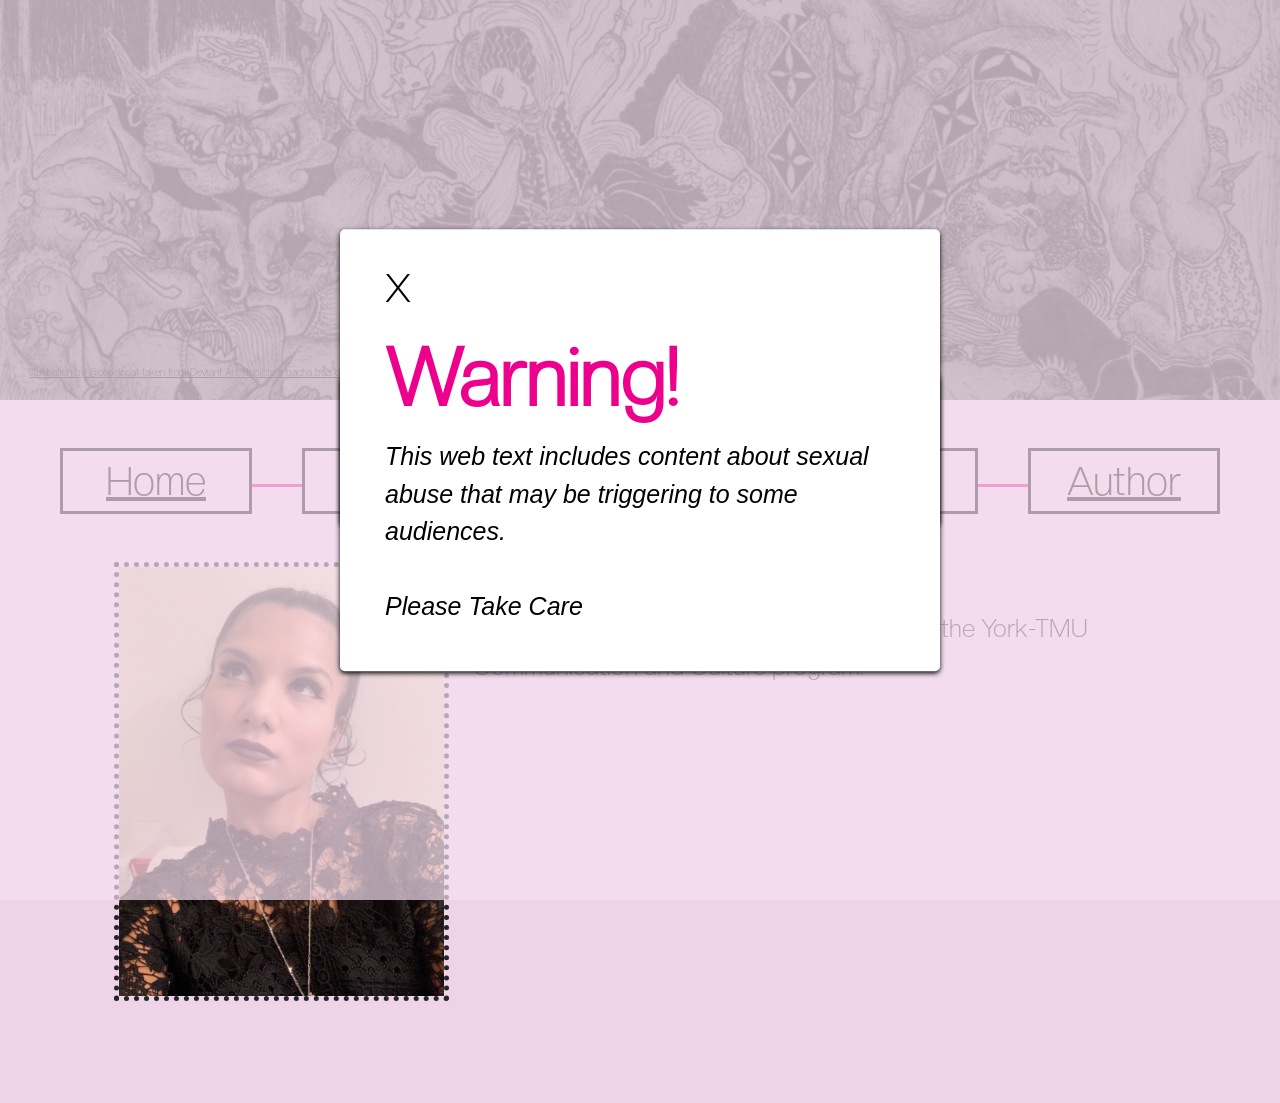
<file: author.html>
<!doctype html>
<html lang="en">
<head>
<meta charset="UTF-8">
<title>The Musical Written On Air by Alaha Husseinzadah</title>
	
	<link rel="stylesheet" href="css/app.css">
	
	<script src="https://code.jquery.com/jquery-1.8.2.js"></script>
	
	<link href="https://cdn.knightlab.com/libs/soundcite/latest/css/player.css" rel="stylesheet" type="text/css"><script type="text/javascript" src="https://cdn.knightlab.com/libs/soundcite/latest/js/soundcite.min.js"></script>
	
  <link href="https://cdn.jsdelivr.net/npm/bootstrap@5.3.2/dist/css/bootstrap.min.css" rel="stylesheet" integrity="sha384-T3c6CoIi6uLrA9TneNEoa7RxnatzjcDSCmG1MXxSR1GAsXEV/Dwwykc2MPK8M2HN" crossorigin="anonymous">
	
	
</head>


<body id="author">
	<header>
		<div id="banner">
			<div class="hero-image">
  			<div class="hero-text">
					<a href="http://bit.ly/4aDhrQp">Illustration by @codeincat taken from Deviant Art; depicts a bacha bazi dancing party in which the spectators are monsters.</a>
			</div>
			</div>
		</div>
	</header>
	
		
<br>
<br>
							
	<nav id="navsb">

			<a class="navhomesp" a href="index.html">Home</a>
				<div class="hr"></div>
		
			<a class="navessaysp" href="Essay.html">Essay</a>
				<div class="hr"></div>
		
			<a class="navcitationssp" a href="citations.html">Citations</a>
				<div class="hr"></div>

			<a class="navsmsp" a href="media1.html">Media</a>
				<div class="hr"></div>

			<a class="navauthorsp" a href="author.html">Author</a>
		</nav>
	
<br>
<br>
	
	<main>
<div class="container">
  <div class="row justify-content-start">
    	<div class="authorimage col-4">
			<img class="aboutimage" src="media/image/It's_me_Fatooo.JPG" alt="Image of Alaha Husseinzadah looking up annoyed" width="100%" height="100%">
		</div>
    
	 	 <div class="authoraffiliation col-8 mt-5">
			<p><b>Alaha Husseinzadah </b> is a Master's student in the York-TMU Communication and Culture program.</p>
		</div>
	</div>
</div>

</main>
	
	
	<div class="popup-onload">
		<div class="cnt223">
			<div class="popup-onload">
			<div class="cnt223">
			<div class="popup-content">
				<a href="author.html" class="exit">X</a>
<br>
	
					<div class="warning"><strong>Warning!</strong></div>
					<p><em>This web text includes content about sexual abuse that may be triggering to some audiences.
<br>
<br>
				Please Take Care</em></p>


			</div>
			</div>
			</div>
		</div>
	</div>
	
		<script>
			$(function(){
			var overlay = $('<div id="overlay"></div>');
			overlay.show();
			overlay.appendTo(document.body);
			$('.popup-onload').show();
			$('.exit').click(function(){
			$('.popup-onload').hide();
			overlay.appendTo(document.body).remove();
			return false;
			});

			$('.x').click(function(){
			$('.popup').hide();
			overlay.appendTo(document.body).remove();
			return false;
			});
			});
		
	</script>

	
	</body>
	</html>
</file>
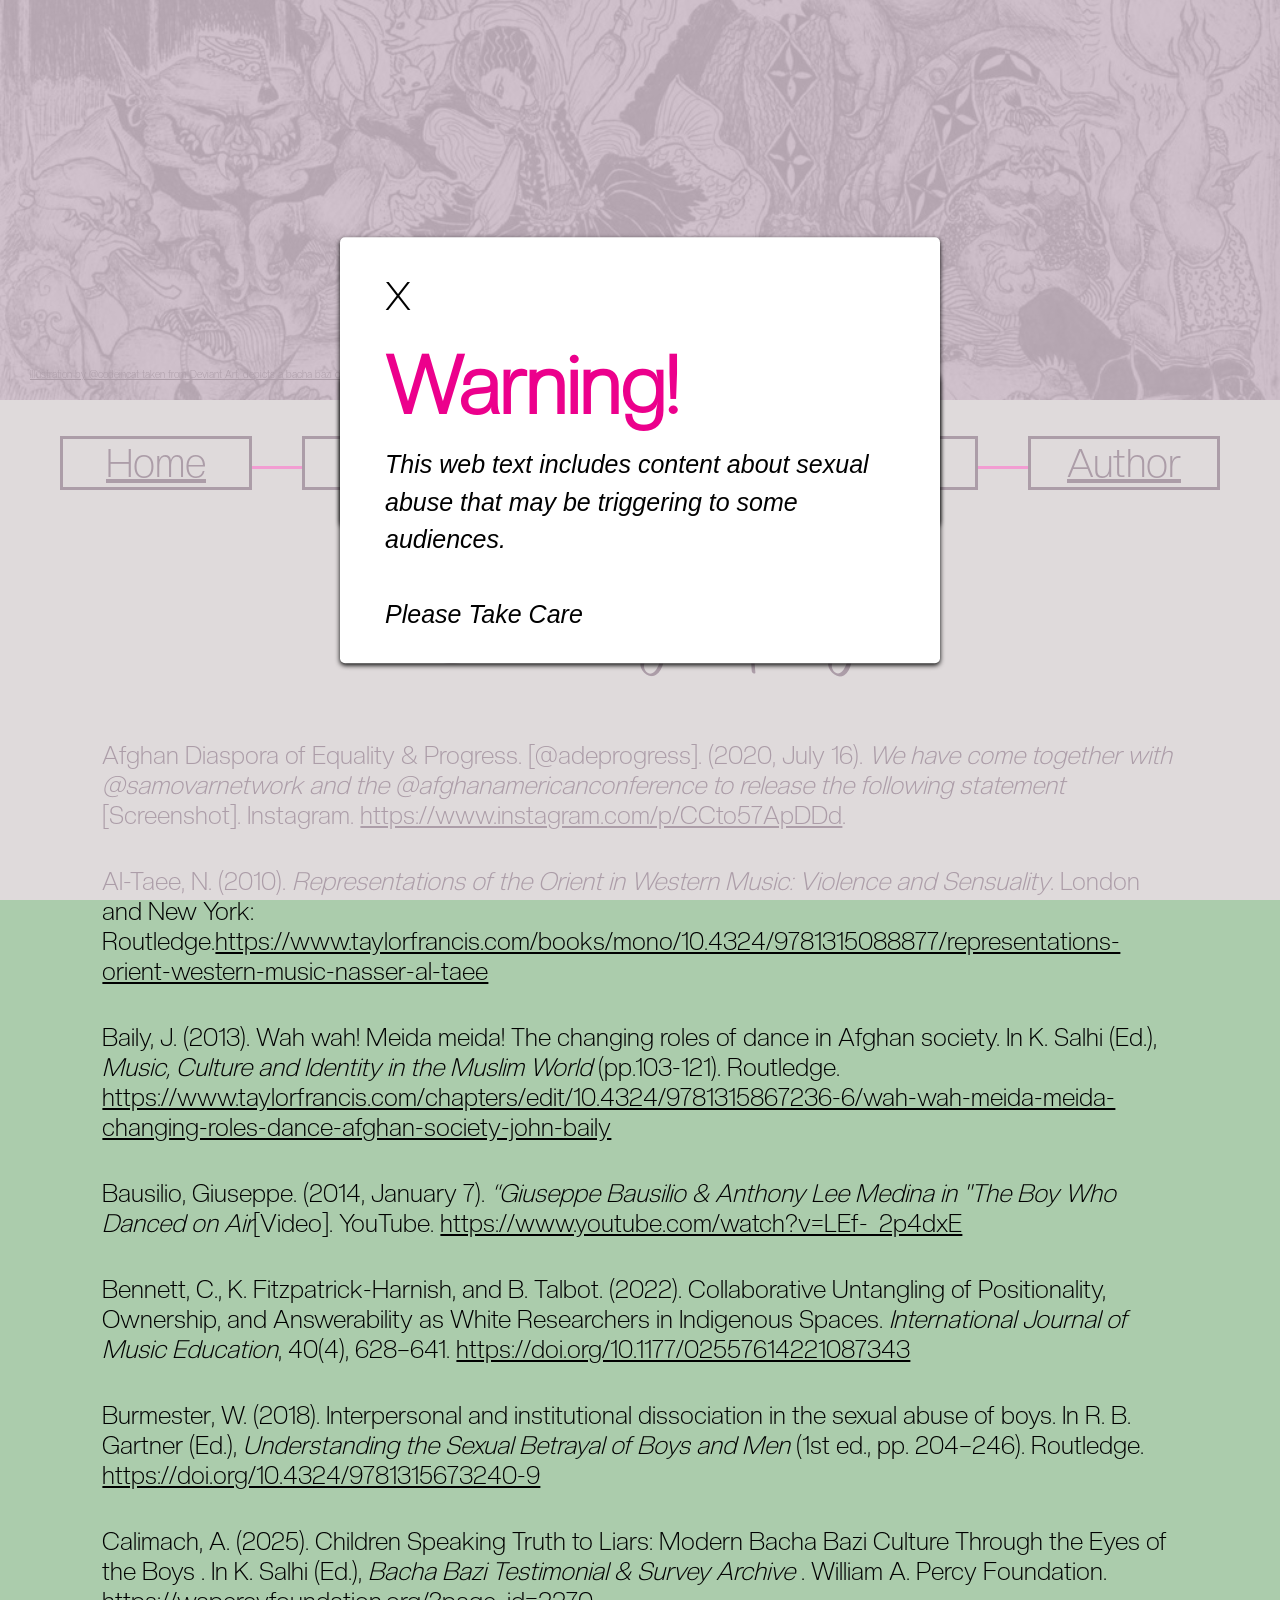
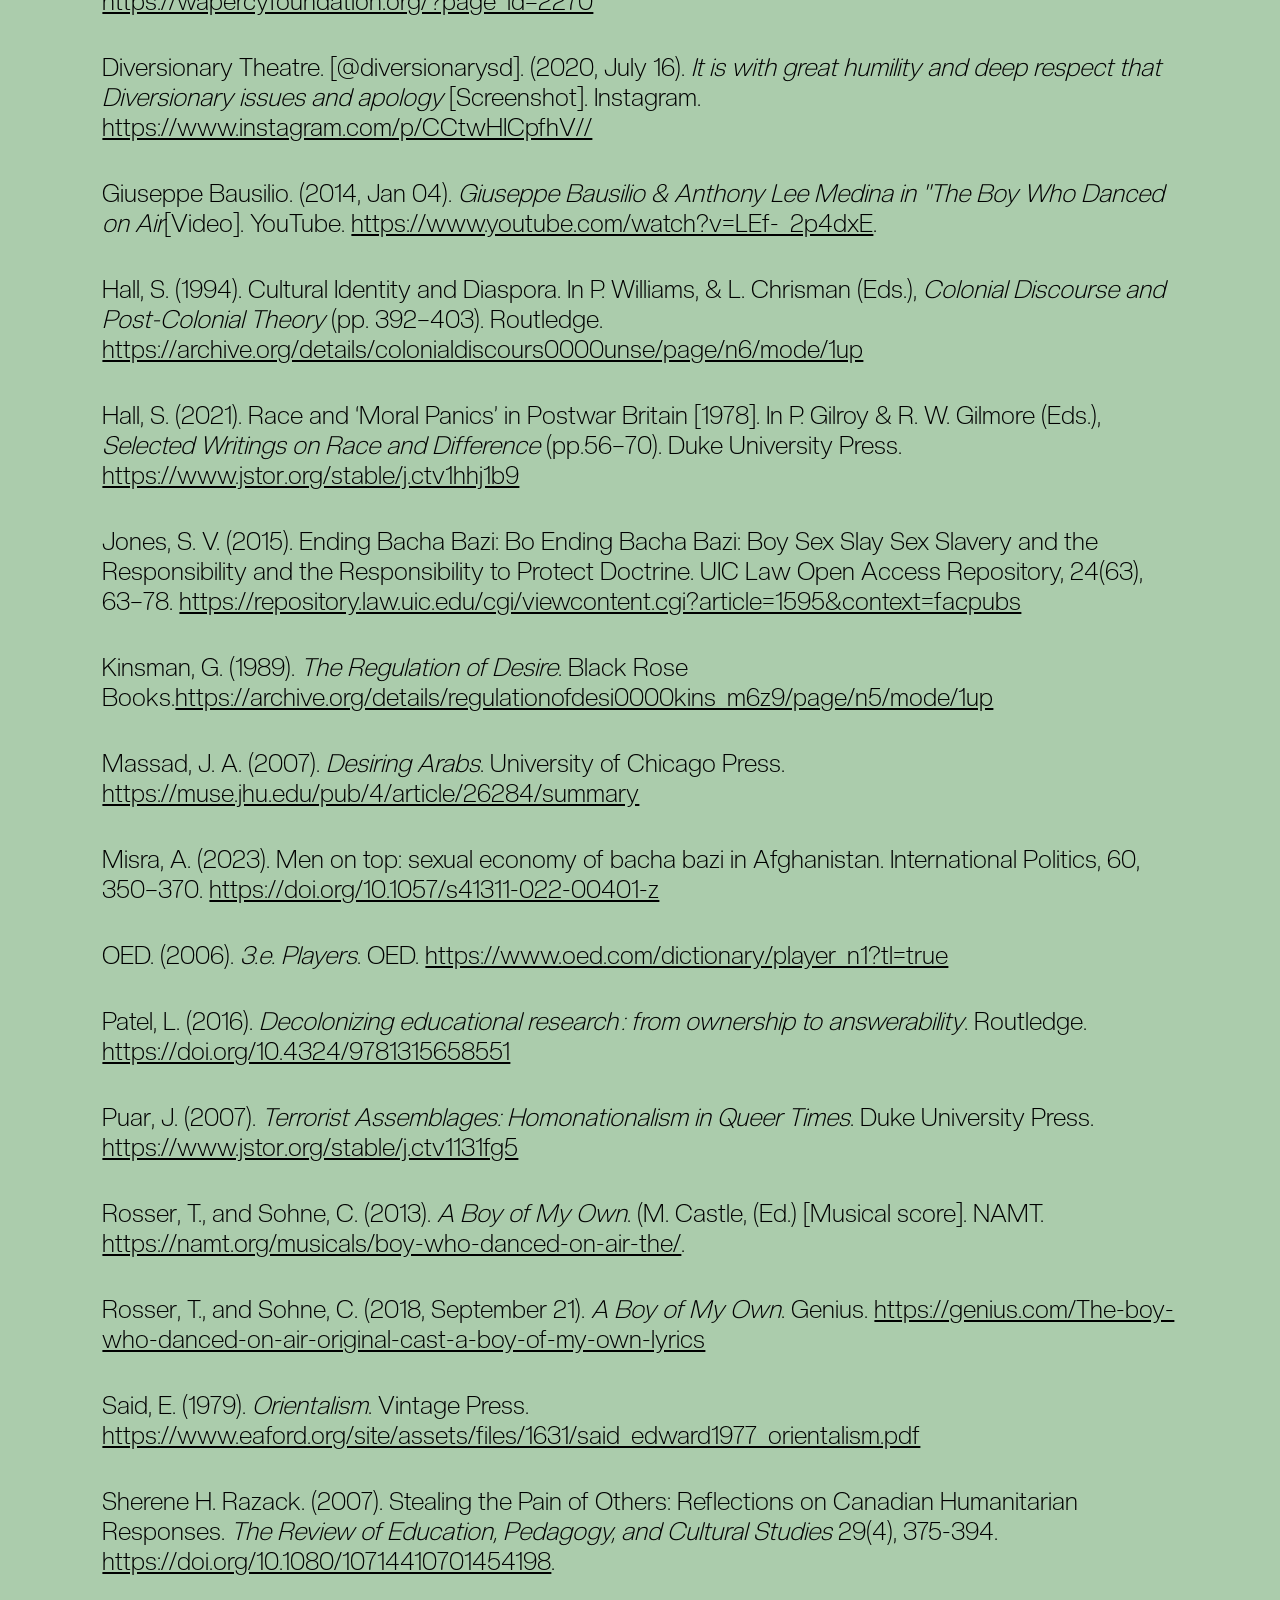
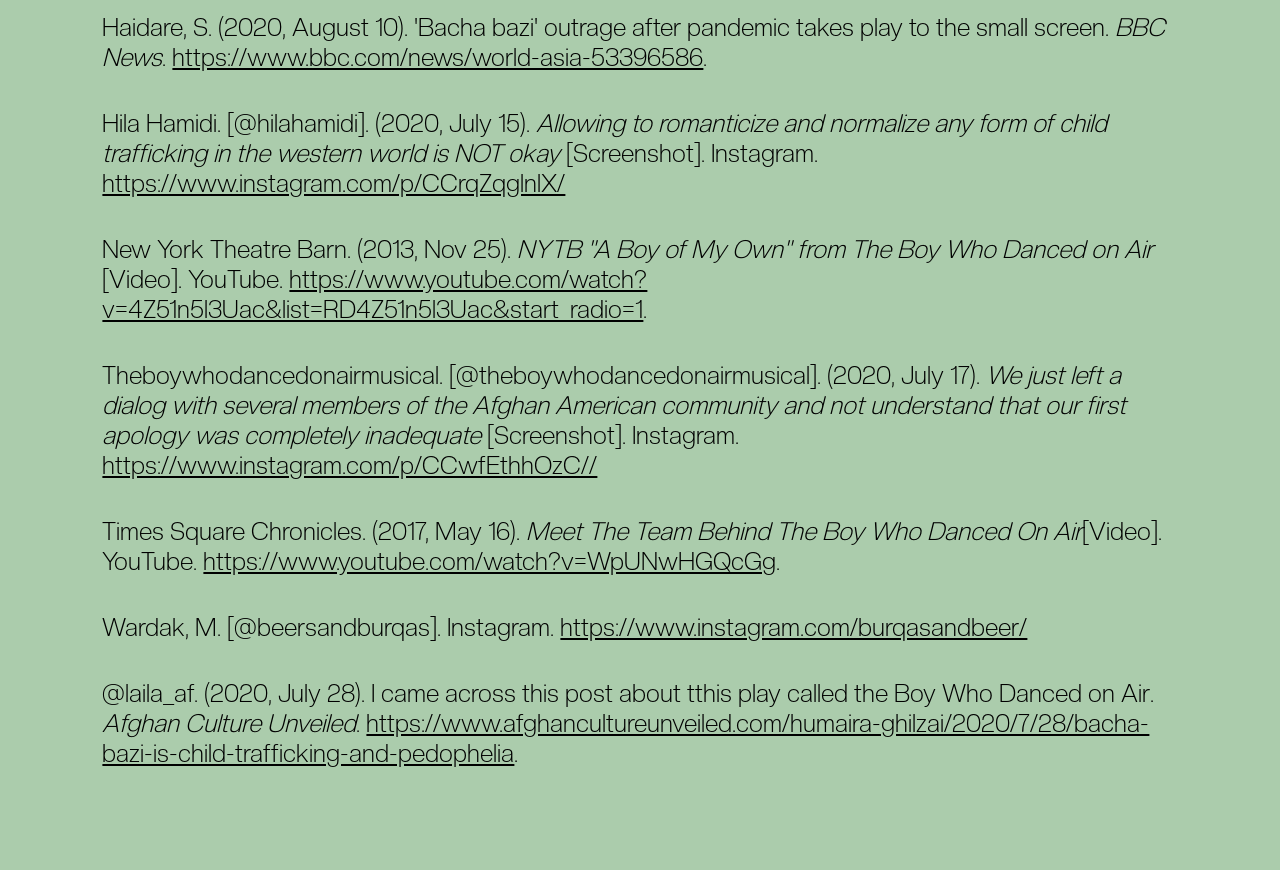
<file: citations.html>
<!doctype html>
<html lang="en">
<head>
<meta charset="UTF-8">
<title>The Musical Written On Air by Alaha Husseinzadah</title>
	
	<link rel="stylesheet" href="css/app.css">
	
	<script src="https://code.jquery.com/jquery-1.8.2.js"></script>
	
	<link href="https://cdn.knightlab.com/libs/soundcite/latest/css/player.css" rel="stylesheet" type="text/css"><script type="text/javascript" src="https://cdn.knightlab.com/libs/soundcite/latest/js/soundcite.min.js"></script>
</head>
	
	
<body id="citations">
	<header>
		<div id="banner">
				<div class="hero-image">
				<div class="hero-text">
					<a href="http://bit.ly/4aDhrQp">Illustration by @codeincat taken from Deviant Art; depicts a bacha bazi dancing party in which the spectators are monsters.</a>
				</div>
				</div>
		</div>
	</header>
<br>
<br>
					
	<nav id="navsb">

			<a class="navhomesp" a href="index.html">Home</a>
				<div class="hr"></div>
		
			<a class="navessaysp" href="Essay.html">Essay</a>
				<div class="hr"></div>
		
			<a class="navcitationssp" a href="citations.html">Citations</a>
				<div class="hr"></div>

			<a class="navsmsp" a href="media1.html">Media</a>
				<div class="hr"></div>

			<a class="navauthorsp" a href="author.html">Author</a>
		</nav>
	
<br>


<main>
	<div class="citationstitle">Bibliography</div>
	
		<div class="essaybody">
<br>
			<p>Afghan Diaspora of Equality &#38 Progress. [@adeprogress]. (2020, July 16). <i>We have come together with @samovarnetwork and the @afghanamericanconference to release the following statement</i> [Screenshot]. Instagram. <a href="https://www.instagram.com/p/CCto57ApDDd">https://www.instagram.com/p/CCto57ApDDd</a>.</p>

<br>
<br>
		
			<p>Al-Taee, N. (2010). <i>Representations of the Orient in Western Music: Violence and Sensuality</i>. London and New York: Routledge.<a href="https://www.taylorfrancis.com/books/mono/10.4324/9781315088877/representations-orient-western-music-nasser-al-taee">https://www.taylorfrancis.com/books/mono/10.4324/9781315088877/representations-orient-western-music-nasser-al-taee</a></p>

<br>
<br>
			<p>Baily, J. (2013). Wah wah! Meida meida! The changing roles of dance in Afghan society. In K. Salhi (Ed.), <i>Music, Culture and Identity in the Muslim World</i> (pp.103-121). Routledge. <a href="https://www.taylorfrancis.com/chapters/edit/10.4324/9781315867236-6/wah-wah-meida-meida-changing-roles-dance-afghan-society-john-baily">https://www.taylorfrancis.com/chapters/edit/10.4324/9781315867236-6/wah-wah-meida-meida-changing-roles-dance-afghan-society-john-baily</a></p>

<br>
<br>
			<p>Bausilio, Giuseppe. (2014, January 7). <i>“Giuseppe Bausilio &amp; Anthony Lee Medina in "The Boy Who Danced on Air</i>[Video]. YouTube. <a href="https://www.youtube.com/watch?v=LEf-_2p4dxE">https://www.youtube.com/watch?v=LEf-_2p4dxE</a></p>

<br>
<br>
			<p>Bennett, C., K. Fitzpatrick-Harnish, and B. Talbot. (2022). Collaborative Untangling of Positionality, Ownership, and Answerability as White Researchers in Indigenous Spaces. <i>International Journal of Music Education</i>, 40(4), 628–641. <a href="https://doi.org/10.1177/02557614221087343">https://doi.org/10.1177/02557614221087343</a></p>

<br>
<br>
			<p>Burmester, W. (2018). Interpersonal and institutional dissociation in the sexual abuse of boys. In R. B. Gartner (Ed.), <i>Understanding the Sexual Betrayal of Boys and Men</i> (1st ed., pp. 204–246). Routledge. <a href="https://doi.org/10.4324/9781315673240-9">https://doi.org/10.4324/9781315673240-9</a></p>
		
<br>
<br>
			<p>Calimach, A. (2025). Children Speaking Truth to Liars: Modern Bacha Bazi Culture Through the Eyes of the Boys . In K. Salhi (Ed.), <i>Bacha Bazi Testimonial &#38 Survey Archive </i>. William A. Percy Foundation. <a href="https://wapercyfoundation.org/?page_id=2270">https://wapercyfoundation.org/?page_id=2270</a></p>
		
<br>
<br>
			<p>Diversionary Theatre. [@diversionarysd]. (2020, July 16). <i>It is with great humility and deep respect that Diversionary issues and apology</i> [Screenshot]. Instagram. <a href="https://www.instagram.com/p/CCtwHICpfhV/">https://www.instagram.com/p/CCtwHICpfhV//</a></p>
		
<br>
<br>
			<p>Giuseppe Bausilio. (2014, Jan 04). <i>Giuseppe Bausilio &#38 Anthony Lee Medina in "The Boy Who Danced on Air</i>[Video]. YouTube. <a href="https://www.youtube.com/watch?v=LEf-_2p4dxE">https://www.youtube.com/watch?v=LEf-_2p4dxE</a>.</p>
<br>
<br>
			<p>Hall, S. (1994). Cultural Identity and Diaspora. In P. Williams, &#38; L. Chrisman (Eds.), <i>Colonial Discourse and Post-Colonial Theory</i> (pp. 392–403). Routledge. <a href="https://archive.org/details/colonialdiscours0000unse/page/n6/mode/1up">https://archive.org/details/colonialdiscours0000unse/page/n6/mode/1up</a></p>

<br>
<br>
			<p>Hall, S. (2021). Race and ‘Moral Panics’ in Postwar Britain [1978]. In P. Gilroy &#38; R. W. Gilmore (Eds.), <i>Selected Writings on Race and Difference</i> (pp.56–70). Duke University Press. <a href="https://www.jstor.org/stable/j.ctv1hhj1b9">https://www.jstor.org/stable/j.ctv1hhj1b9</a></p>
		
<br>
<br>
			<p>Jones, S. V. (2015). Ending Bacha Bazi: Bo Ending Bacha Bazi: Boy Sex Slay Sex Slavery and the Responsibility and the Responsibility to Protect Doctrine. UIC Law Open Access Repository, 24(63), 63–78. <a href="https://repository.law.uic.edu/cgi/viewcontent.cgi?article=1595&context=facpubs">https://repository.law.uic.edu/cgi/viewcontent.cgi?article=1595&context=facpubs</a></p>
		
<br>
<br>
			<p>Kinsman, G. (1989). <i>The Regulation of Desire</i>. Black Rose Books.<a href="https://archive.org/details/regulationofdesi0000kins_m6z9/page/n5/mode/1up">https://archive.org/details/regulationofdesi0000kins_m6z9/page/n5/mode/1up</a></p>

<br>
<br>
			<p>Massad, J. A. (2007). <i>Desiring Arabs</i>. University of Chicago Press. <a href="https://muse.jhu.edu/pub/4/article/26284/summary">https://muse.jhu.edu/pub/4/article/26284/summary</a></p>

<br>
<br>
			<p>Misra, A. (2023). Men on top: sexual economy of bacha bazi in Afghanistan. International Politics, 60, 350–370.  <a href="https://doi.org/10.1057/s41311-022-00401-z">https://doi.org/10.1057/s41311-022-00401-z</a></p>
		
<br>
<br>	
			<p>OED. (2006). <i>3.e. Players</i>. OED. <a href="https://www.oed.com/dictionary/player_n1?tl=true">https://www.oed.com/dictionary/player_n1?tl=true</a></p>

<br>
<br>	
		
 		 	<p>Patel, L. (2016). <i>Decolonizing educational research : from ownership to answerability</i>. Routledge.  <a href="https://doi.org/10.4324/9781315658551">https://doi.org/10.4324/9781315658551</a></p>

<br>
<br>
			<p>Puar, J. (2007).	<i>Terrorist Assemblages: Homonationalism in Queer Times</i>. Duke University Press. <a href="https://www.jstor.org/stable/j.ctv1131fg5">https://www.jstor.org/stable/j.ctv1131fg5</a></p>

<br>
<br>	
			<p>Rosser, T., and Sohne, C. (2013). <i>A Boy of My Own</i>. (M. Castle, (Ed.) [Musical score]. NAMT. <a href="https://namt.org/musicals/boy-who-danced-on-air-the/">https://namt.org/musicals/boy-who-danced-on-air-the/</a>.</p>

<br>
<br>
			<p>Rosser, T., and Sohne, C. (2018, September 21). <i>A Boy of My Own</i>. Genius. <a href="https://genius.com/The-boy-who-danced-on-air-original-cast-a-boy-of-my-own-lyrics">https://genius.com/The-boy-who-danced-on-air-original-cast-a-boy-of-my-own-lyrics</a></p>

<br>
<br>
			<p>Said, E. (1979). <i>Orientalism</i>. Vintage Press. <a href="https://www.eaford.org/site/assets/files/1631/said_edward1977_orientalism.pdf">https://www.eaford.org/site/assets/files/1631/said_edward1977_orientalism.pdf</a></p>

<br>
<br>	
			<p>Sherene H. Razack. (2007). Stealing the Pain of Others: Reflections on Canadian Humanitarian Responses. <i>The Review of Education, Pedagogy, and Cultural Studies</i> 29(4), 375-394. <a href="https://doi.org/10.1080/10714410701454198">https://doi.org/10.1080/10714410701454198</a>.</p>

<br>
<br>	
			<p>Haidare, S. (2020, August 10). 'Bacha bazi' outrage after pandemic takes play to the small screen. <i>BBC News</i>. <a href="https://www.bbc.com/news/world-asia-53396586">https://www.bbc.com/news/world-asia-53396586</a>.</p>
		
<br>
<br>
			<p>Hila Hamidi. [@hilahamidi]. (2020, July 15). <i>Allowing to romanticize and normalize any form of child trafficking in the western world is NOT okay</i> [Screenshot]. Instagram. <a href="https://www.instagram.com/p/CCrqZqglnlX">https://www.instagram.com/p/CCrqZqglnlX/</a></p>

<br>
<br>	
			<p>New York Theatre Barn. (2013, Nov 25). <i>NYTB "A Boy of My Own" from The Boy Who Danced on Air</i> [Video]. YouTube. <a href="https://www.youtube.com/watch?v=4Z51n5l3Uac&list=RD4Z51n5l3Uac&start_radio=1">https://www.youtube.com/watch?v=4Z51n5l3Uac&list=RD4Z51n5l3Uac&start_radio=1</a>.</p>
		
<br>
<br>	
			<p>Theboywhodancedonairmusical. [@theboywhodancedonairmusical]. (2020, July 17). <i>We just left a dialog with several members of the Afghan American community and not understand that our first apology was completely inadequate</i> [Screenshot]. Instagram. <a href="https://www.instagram.com/p/CCwfEthhOzC/">https://www.instagram.com/p/CCwfEthhOzC//</a></p>

<br>
<br>
			<p>Times Square Chronicles. (2017, May 16). <i>Meet The Team Behind The Boy Who Danced On Air</i>[Video]. YouTube. <a href="https://www.youtube.com/watch?v=WpUNwHGQcGg">https://www.youtube.com/watch?v=WpUNwHGQcGg</a>.</p>
<br>
<br>
			<p>Wardak, M. [@beersandburqas]. Instagram. <a href="https://www.instagram.com/burqasandbeer/">https://www.instagram.com/burqasandbeer/</a></p>

<br>	
<br>
			<p>@laila_af. (2020, July 28). I came across this post about tthis play called the Boy Who Danced on Air. <i>Afghan Culture Unveiled</i>. <a href="https://www.afghancultureunveiled.com/humaira-ghilzai/2020/7/28/bacha-bazi-is-child-trafficking-and-pedophelia">https://www.afghancultureunveiled.com/humaira-ghilzai/2020/7/28/bacha-bazi-is-child-trafficking-and-pedophelia</a>.</p>
		
	</div>
</main>
	
	
	<div class="popup-onload">
		<div class="cnt223">
			<div class="popup-onload">
			<div class="cnt223">
			<div class="popup-content">
				<a href="citations.html" class="exit">X</a>
<br>
	
					<div class="warning"><strong>Warning!</strong></div>
					<p><em>This web text includes content about sexual abuse that may be triggering to some audiences.
<br>
<br>
				Please Take Care</em></p>


			</div>
			</div>
			</div>
		</div>
	</div>
	
	<script>
			$(function(){
			var overlay = $('<div id="overlay"></div>');
			overlay.show();
			overlay.appendTo(document.body);
			$('.popup-onload').show();
			$('.exit').click(function(){
			$('.popup-onload').hide();
			overlay.appendTo(document.body).remove();
			return false;
			});

			$('.x').click(function(){
			$('.popup').hide();
			overlay.appendTo(document.body).remove();
			return false;
			});
			});
		
	</script>

</body>
</html>
</file>
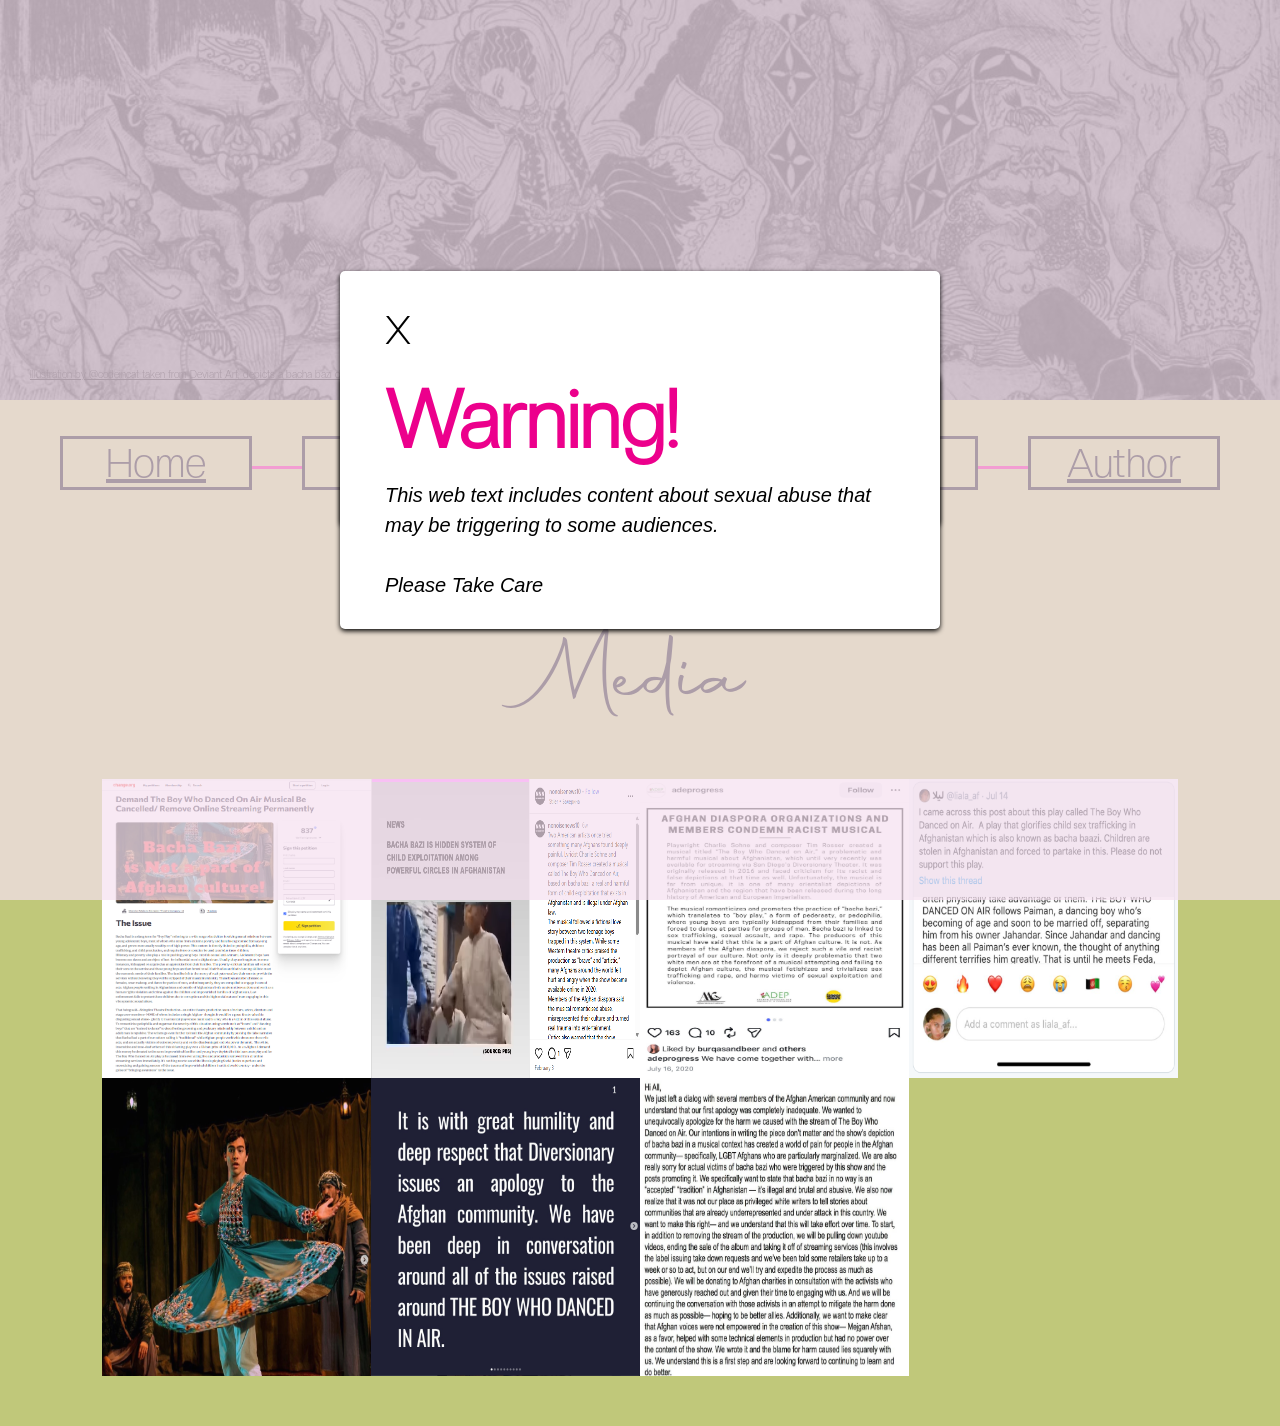
<file: media1.html>
<!doctype html>
<html lang="en">
<head>
<meta charset="UTF-8">
<title>The Musical Written On Air by Alaha Husseinzadah</title>
	
	<link rel="stylesheet" href="css/app.css">
	
	<script src="https://code.jquery.com/jquery-1.8.2.js"></script>
	
	<link href="https://cdn.knightlab.com/libs/soundcite/latest/css/player.css" rel="stylesheet" type="text/css"><script type="text/javascript" src="https://cdn.knightlab.com/libs/soundcite/latest/js/soundcite.min.js"></script>
</head>

<body id="media1">
	<header>
		<div id="banner">
			<div class="hero-image">
  				<div class="hero-text">
					<a href="http://bit.ly/4aDhrQp">Illustration by @codeincat taken from Deviant Art; depicts a bacha bazi dancing party in which the spectators are monsters.</a>
				</div>
			</div>
		</div>
	</header>
	
		
<br>
<br>

<nav id="navsb">

			<a class="navhomesp" a href="index.html">Home</a>
			<div class="hr"></div>
		
			<a class="navessaysp" href="Essay.html">Essay</a>
			<div class="hr"></div>
		
		
			<a class="navcitationssp" a href="citations.html">Citations</a>
			<div class="hr"></div>
		

			<a class="navsmsp" a href="media1.html">Media</a>
			<div class="hr"></div>

			<a class="navauthorsp" a href="author.html">Author</a>
		</nav>
	
<main class="media1">
		
	<div class="media1title">
		Media
	</div>

		<div class="lightbox">
			<div class="row">
				<div class="column">
					<img src="media/image/TBWDOAmedia1.png" style="width:100%" alt="Image of petition to stop the airing of The Boy Who Danced on Air by Jana. M on Change.org." onclick="openModal();currentSlide(1)" class="hover-shadow cursor" onclick="openModal();currentSlide(1)" class="hover-shadow cursor">
				</div>
				<div class="column">
					<img src="media/image/TBWDOAmedia2.png" style="width:100%" alt="Post on Bacha Bazi captioned: Bacha Bazi is a Hidden of Child Exploitation Among Powerful Circles in Afghanistan with a video of young boys dancing at a dancing party." onclick="openModal();currentSlide(2)" class="hover-shadow cursor">
				</div>
				<div class="column">
					<img src="media/image/TBWDOAmedia3.jpg" style="width:100%" alt="Post by @adeprogress on Instagram about The Boy Who Danced on Air captioned: We have come together with @samovarnetwork and the @afghanamericanconference to release the following statement in regards to the musical titled “The Boy Who Danced on Air.” Read our statement in full. @diversionarysd @theboywhodancedonairmusical @charliesohne" onclick="openModal();currentSlide(3)" class="hover-shadow cursor">
				  </div>
				  <div class="column">
					<img src="media/image/TBWDOAmedia4.png" style="width:100%" alt="Post by @liala_af written: I cam across thsi post about this play called The Boy Who Danced on Air. A play that glorifies child sex trafficiking in Afghanistan which is also known as bacha baazi." onclick="openModal();currentSlide(4)" class="hover-shadow cursor">
				  </div>
				  <div class="column">
					<img src="media/image/TBWDOAmedia5.png" style="width:100%" alt="Image of a production of The Boy Who Danced on Air with a a male actor/singer dressed in women's Afghan clothes and 2 men behind him" onclick="openModal();currentSlide(5)" class="hover-shadow cursor">
			  	</div>
				  <div class="column">
					<img src="media/image/TBWDOAmedia6.png" style="width:100%" alt="Instagram post by @diversionarysd with It is with great humility and deep respect that Diversionary issues an apology to the Afghan community. We have been deep in conversation around all the issues raised around THE BOY WHO DANCED IN AIR inside it." onclick="openModal();currentSlide(6)" class="hover-shadow cursor">
		  		</div>
				 <div class="column">
					<img src="media/image/SohneRosserApology.png" style="width:100%" alt="Charlie Sohne and Tim Rosser's apology post beginning with: We just left a dialog with several members of the Afghan American community and not understand that our first apology was completely inadequate. We wanted to unequivocally apologize for the harm we caused with the stream of The Boy Who Danced on Air." onclick="openModal();currentSlide(7)" class="hover-shadow cursor">
	 			 </div>
			</div>
	

			<div id="myModal" class="modal">
	
				 <a class="prev" onclick="plusSlides(-1)">
				  <img src="media/image/BackArrow.png" style="width:100px" alt="previous arrow">
				</a>
	  
				<a class="next" onclick="plusSlides(1)">
				  <img src="media/image/ForwardArrow.png" style="width:100px" alt="next arrow"></a>

			  <span class="close cursor" onclick="closeModal()">X</span>
				<div id="caption"></div>
  					<div class="modal-content">
	  

						<div class="mySlides" style="display:flex; justify-content:center">
						  	<div class="numbertext">1 / 7</div>
                              <center><a href="https://www.change.org/p/abingdon-theatre-company-demand-the-boy-who-danced-on-air-musical-be-cancelled"><img src="media/image/TBWDOAmedia1.png" style="width:500px" alt="Image of petition to stop the airing of The Boy Who Danced on Air by Jana. M on Change.org." ></a></center>
						</div>

						<div class="mySlides">
						 	 <div class="numbertext">2 / 7</div>
						 	<center><img src="media/image/TBWDOAmedia2.png" style="width:500px" alt="Post on Bacha Bazi captioned: Bacha Bazi is a Hidden System of Child Exploitation Among Powerful Circles in Afghanistan with a video of young boys dancing at a dancing party." onclick="openModal();currentSlide(2)" class="hover-shadow cursor"></center>
						</div>

						<div class="mySlides">
						 	 <div class="numbertext">3 / 7</div>
						 	 <center><a href="https://www.instagram.com/p/CCto57ApDDd/"><img src="media/image/TBWDOAmedia3.jpg" style="width:500px" alt="Post by @adeprogress on Instagram about The Boy Who Danced on Air captioned: We have come together with @samovarnetwork and the @afghanamericanconference to release the following statement in regards to the musical titled “The Boy Who Danced on Air.” Read our statement in full. @diversionarysd @theboywhodancedonairmusical @charliesohne"></a></center>
						</div>

						<div class="mySlides">
						 	 <div class="numbertext">4 / 7</div>
						 	<center><a href="https://www.afghancultureunveiled.com/humaira-ghilzai/2020/7/28/bacha-bazi-is-child-trafficking-and-pedophelia"><img src="media/image/TBWDOAmedia4.png" style="width:500px" alt="Post by @liala_af written: I cam across thsi post about this play called The Boy Who Danced on Air. A play that glorifies child sex trafficiking in Afghanistan which is also known as bacha baazi."></a></center>
						</div>

						<div class="mySlides">
							  <div class="numbertext">5 / 7</div>
					 			<center><a href="https://www.instagram.com/p/CCrqZqglnlX/"><img src="media/image/TBWDOAmedia5.png" style="width:500px" alt="Image of a production of The Boy Who Danced on Air with a a male actor/singer dressed in women's Afghan clothes and 2 men behind him"></a></center>
						</div>
	  
						<div class="mySlides">
					 		<div class="numbertext">6 / 7</div>
					 		 <center>><a href="https://www.instagram.com/p/CCtwHICpfhV/"><img src="media/image/TBWDOAmedia6.png" style="width:500px" alt="Instagram post by @diversionarysd with It is with great humility and deep respect that Diversionary issues an apology to the Afghan community. We have been deep in conversation around all the issues raised around THE BOY WHO DANCED IN AIR inside it."></a></center>
						</div>

						  <div class="mySlides">
				 			 <div class="numbertext">7 / 7</div>
				 			 <center><a href="https://www.instagram.com/p/CCwfEthhOzC/"><img src="media/image/SohneRosserApology.png" style="width:500px" alt="Charlie Sohne and Tim Rosser's apology post beginning with: We just left a dialog with several members of the Afghan American community and not understand that our first apology was completely inadequate. We wanted to unequivocally apologize for the harm we caused with the stream of The Boy Who Danced on Air."></a></center>
							</div>
    

   					<div class="column">
						  <img class="demo cursor" src="media/image/TBWDOAmedia1.png" style="width:100%" onclick="currentSlide(1)" alt="Image of petition to stop the airing of The Boy Who Danced on Air by Jana. M on Change.org.">
					</div>
					<div class="column">
						  <img class="demo cursor" src="media/image/TBWDOAmedia2.png" style="width:100%" onclick="currentSlide(2)"  alt="Post on Bacha Bazi captioned: Bacha Bazi is Hidden System of Child Exploitation Among Powerful Circles in Afghanistan with a video of young boys dancing at a dancing party.">
					</div>
					<div class="column">
						  <img class="demo cursor" src="media/image/TBWDOAmedia3.jpg" style="width:100%" onclick="currentSlide(3)"  alt="Post by @adeprogress on Instagram about The Boy Who Danced on Air captioned: We have come together with @samovarnetwork and the @afghanamericanconference to release the following statement in regards to the musical titled “The Boy Who Danced on Air.” Read our statement in full. @diversionarysd @theboywhodancedonairmusical @charliesohne">
					</div>
					<div class="column">
						  <img class="demo cursor" src="media/image/TBWDOAmedia4.png" style="width:100%" onclick="currentSlide(4)" alt="Post by @liala_af written: I cam across thsi post about this play called The Boy Who Danced on Air. A play that glorifies child sex trafficiking in Afghanistan which is also known as bacha baazi.">
					</div>
					<div class="column">
						  <img class="demo cursor" src="media/image/TBWDOAmedia5.png" style="width:100%" onclick="currentSlide(5)" alt="Image of a production of The Boy Who Danced on Air with a a male actor/singer dressed in women's Afghan clothes and 2 men behind him">
					</div>
					<div class="column">
						  <img class="demo cursor" src="media/image/TBWDOAmedia6.png" style="width:100%" onclick="currentSlide(6)" alt="Instagram post by @diversionarysd with It is with great humility and deep respect that Diversionary issues an apology to the Afghan community. We have been deep in conversation around all the issues raised around THE BOY WHO DANCED IN AIR inside it.">
					</div>
					<div class="column">
						  <img class="demo cursor" src="media/image/SohneRosserApology.png" style="width:100%" onclick="currentSlide(7)" alt="Charlie Sohne and Tim Rosser's apology post beginning with: We just left a dialog with several members of the Afghan American community and not understand that our first apology was completely inadequate. We wanted to unequivocally apologize for the harm we caused with the stream of The Boy Who Danced on Air.">
					</div>
				</div>
			</div>
		</div>
	
</main>
	
	
	<div class="popup-onload">
		<div class="cnt223">
			<div class="popup-onload">
			<div class="cnt223">
			<div class="popup-content">
				<a href="media1.html" class="exit">X</a>
<br>
	
					<div class="warning"><strong>Warning!</strong></div>
					<p><em>This web text includes content about sexual abuse that may be triggering to some audiences.
<br>
<br>
				Please Take Care</em></p>


			</div>
			</div>
			</div>
		</div>
	</div>
	
	
	<script>
			$(function(){
			var overlay = $('<div id="overlay"></div>');
			overlay.show();
			overlay.appendTo(document.body);
			$('.popup-onload').show();
			$('.exit').click(function(){
			$('.popup-onload').hide();
			overlay.appendTo(document.body).remove();
			return false;
			});

			$('.x').click(function(){
			$('.popup').hide();
			overlay.appendTo(document.body).remove();
			return false;
			});
			});
		
	</script>
			
	<script>
			function openModal() {
			  document.getElementById("myModal").style.display = "block";
			}

			function closeModal() {
			  document.getElementById("myModal").style.display = "none";
			}

			var slideIndex = 1;
			showSlides(slideIndex);

			function plusSlides(n) {
			  showSlides(slideIndex += n);
			}

			function currentSlide(n) {
			  showSlides(slideIndex = n);
			}

			function showSlides(n) {
			  var i;
			  var slides = document.getElementsByClassName("mySlides");
			  var dots = document.getElementsByClassName("demo");
			  var captionText = document.getElementById("caption");
			  if (n > slides.length) {slideIndex = 1}
			  if (n < 1) {slideIndex = slides.length}
			  for (i = 0; i < slides.length; i++) {
				  slides[i].style.display = "none";
			  }
			  for (i = 0; i < dots.length; i++) {
				  dots[i].className = dots[i].className.replace(" active", "");
			  }
			  slides[slideIndex-1].style.display = "block";
			  dots[slideIndex-1].className += " active";
			  captionText.innerHTML = dots[slideIndex-1].alt;
			}
	</script>
	
</body>
</html>
</file>
<file: css/app.css>
/* 
The Musical Written on Air
CMCT 6535: Digital Publication
Winter 2026
Author: Alaha Husseinzadah

Webtext Stylesheet
*/
@font-face {
  font-family: 'Autography';
  src: url("../fonts/autography/Autography.otf") format("opentype"); }
@font-face {
  font-family: 'Creato';
  src: url("../fonts/creato_display/CreatoDisplay-Light.otf") format("opentype"); }
.hero-image {
  background-image: linear-gradient(rgba(0, 0, 0, 0.5), rgba(0, 0, 0, 0.5)), url("../media/image/bachabazi_bycodeincat-deviantart.jpg");
  height: 50vh;
  width: 100vw;
  background-position: center;
  background-repeat: no-repeat;
  background-size: cover;
  position: relative;
  margin-top: calc(-100vw + 50%);
  margin-left: calc(-50vw + 50%);
  margin-right: calc(-50vw + 50%);
  margin-top: -50px;
  padding: 0;
  top: 0;
  left: 0; }

.hero-text {
  text-align: left;
  position: absolute;
  bottom: 20px;
  left: 30px;
  color: #EC008C;
  font-size: 10px;
  font-family: 'Creato', sans-serif; }

main {
  margin-left: 8%;
  margin-right: 8%;
  margin-bottom: 8%; }

.newthought {
  font-variant-caps: all-small-caps; }

p, h2 {
  font-family: 'Creato', sans-serif;
  font-size: 30px; }

h1, h3, h4 {
  font-family: 'Autography', sans-serif; }

h6 {
  font-family: 'Creato', sans-serif;
  text-align: center; }

i, em {
  webkit-text-stroke: 0.2px;
  text-stroke: 0.2px; }

.audio-container {
  display: flex;
  justify-content: center;
  align-items: center; }

/* Unvisited link */
a:link {
  color: black; }

/* Visited link */
a:visited {
  color: #EC008C; }

/* Mouse over link */
a:hover {
  color: #EC008C; }

/* Selected link */
a:active {
  color: black; }

#navsb {
  display: flex;
  justify-content: center;
  align-items: center; }
  #navsb .navhomesp, #navsb .navessaysp, #navsb .navsmsp, #navsb .navauthorsp, #navsb .navcitationssp {
    font-family: 'Creato', sans-serif;
    text-align: center;
    float: left;
    border: solid;
    width: 15%; }
    @media only screen and (max-width: 2000px) {
      #navsb .navhomesp, #navsb .navessaysp, #navsb .navsmsp, #navsb .navauthorsp, #navsb .navcitationssp {
        font-size: 40px; } }
    @media only screen and (max-width: 1100px) {
      #navsb .navhomesp, #navsb .navessaysp, #navsb .navsmsp, #navsb .navauthorsp, #navsb .navcitationssp {
        font-size: 35px; } }
    @media only screen and (max-width: 991px) {
      #navsb .navhomesp, #navsb .navessaysp, #navsb .navsmsp, #navsb .navauthorsp, #navsb .navcitationssp {
        font-size: 25px; } }
    @media only screen and (max-width: 767px) {
      #navsb .navhomesp, #navsb .navessaysp, #navsb .navsmsp, #navsb .navauthorsp, #navsb .navcitationssp {
        font-size: 18px; } }
    @media only screen and (max-width: 700px) {
      #navsb .navhomesp, #navsb .navessaysp, #navsb .navsmsp, #navsb .navauthorsp, #navsb .navcitationssp {
        font-size: 10px; } }
  #navsb .hr {
    border-top: 3px solid #EC008C;
    width: 50px;
    display: flex;
    float: left;
    margin-top: 0.75%; }

#index {
  background-color: #f6e0f0; }
  #index .container-quote {
    font-family: 'Creato', sans-serif; }
    @media only screen and (max-width: 2000px) {
      #index .container-quote {
        font-size: 25px;
        padding-left: 45%; } }
    @media only screen and (max-width: 1100px) {
      #index .container-quote {
        font-size: 20px;
        padding-left: 45%; } }
    @media only screen and (max-width: 991px) {
      #index .container-quote {
        font-size: 18px;
        padding-left: 45%; } }
    @media only screen and (max-width: 767px) {
      #index .container-quote {
        font-size: 15px;
        padding-left: 45%; } }
    @media only screen and (max-width: 375px) {
      #index .container-quote {
        font-size: 10px;
        padding-left: 45%; } }
  #index .dottedborder {
    border-style: dotted none dotted none;
    text-align: center;
    font-family: 'Autography', sans-serif;
    margin-left: auto;
    margin-right: auto; }
    @media only screen and (max-width: 2000px) {
      #index .dottedborder {
        font-size: 100px; } }
    @media only screen and (max-width: 1100px) {
      #index .dottedborder {
        font-size: 80px; } }
    @media only screen and (max-width: 991px) {
      #index .dottedborder {
        font-size: 60px; } }
    @media only screen and (max-width: 767px) {
      #index .dottedborder {
        font-size: 40px; } }
    @media only screen and (max-width: 375px) {
      #index .dottedborder {
        font-size: 20px; } }
  #index .navhome, #index .navessay, #index .navsm, #index .navcitations, #index .navauthor {
    font-family: 'Creato', sans-serif;
    text-align: center;
    justify-content: center;
    border: solid; }
    @media only screen and (max-width: 2000px) {
      #index .navhome, #index .navessay, #index .navsm, #index .navcitations, #index .navauthor {
        font-size: 35px;
        width: 35%;
        border: solid;
        margin-left: 32%;
        margin-right: 32%; } }
    @media only screen and (max-width: 1100px) {
      #index .navhome, #index .navessay, #index .navsm, #index .navcitations, #index .navauthor {
        font-size: 27px;
        width: 35%;
        border: solid;
        margin-left: 32%;
        margin-right: 32%; } }
    @media only screen and (max-width: 991px) {
      #index .navhome, #index .navessay, #index .navsm, #index .navcitations, #index .navauthor {
        font-size: 25px;
        width: 35%;
        margin-left: 32%;
        margin-right: 32%; } }
    @media only screen and (max-width: 767px) {
      #index .navhome, #index .navessay, #index .navsm, #index .navcitations, #index .navauthor {
        font-size: 21px;
        width: 35%;
        margin-left: 32%;
        margin-right: 32%; } }
    @media only screen and (max-width: 375px) {
      #index .navhome, #index .navessay, #index .navsm, #index .navcitations, #index .navauthor {
        font-size: 19px;
        margin-left: 25%;
        margin-right: 25%; } }
  #index .vl {
    border-left: 3px solid #000000;
    height: 50px;
    margin-left: 50%; }
    @media only screen and (max-width: 375px) {
      #index .vl {
        margin-left: 42%; } }
  #index .essaywritingintro p {
    font-family: 'Creato', sans-serif;
    font-size: inherit; }
    @media only screen and (max-width: 2000px) {
      #index .essaywritingintro p {
        font-size: 25px; } }
    @media only screen and (max-width: 1100px) {
      #index .essaywritingintro p {
        font-size: 20px; } }
    @media only screen and (max-width: 991px) {
      #index .essaywritingintro p {
        font-size: 18px; } }
    @media only screen and (max-width: 767px) {
      #index .essaywritingintro p {
        font-size: 15px; } }
    @media only screen and (max-width: 375px) {
      #index .essaywritingintro p {
        font-size: 10px; } }

#Essay {
  background-color: #e4e8c7; }
  #Essay .essaypagetitle {
    font-family: 'Autography', sans-serif;
    text-align: center;
    margin-top: 25px; }
    @media only screen and (max-width: 2000px) {
      #Essay .essaypagetitle {
        font-size: 100px; } }
    @media only screen and (max-width: 1100px) {
      #Essay .essaypagetitle {
        font-size: 80px; } }
    @media only screen and (max-width: 991px) {
      #Essay .essaypagetitle {
        font-size: 60px; } }
    @media only screen and (max-width: 767px) {
      #Essay .essaypagetitle {
        font-size: 40px; } }
    @media only screen and (max-width: 375px) {
      #Essay .essaypagetitle {
        font-size: 20px; } }
  #Essay img {
    max-width: 100%; }
  #Essay .essaymain {
    width: 50%;
    margin-left: 5%;
    margin-right: 5%;
    margin-bottom: 5%;
    max-width: 3000px;
    counter-reset: sidenote-counter; }
  #Essay .bquote {
    border-style: none none none solid;
    padding: 15px;
    border-width: 5px;
    margin-left: 40px;
    font-family: 'Creato', sans-serif; }
  #Essay .video {
    cursor: pointer; }
  #Essay #mySidenav a {
    position: fixed;
    right: -400px;
    transition: 0.3s;
    padding: 15px;
    width: 500px;
    text-decoration: none;
    font-size: 20px;
    color: 000000;
    border-radius: 0 50px 50px 0;
    font-family: 'Creato', sans-serif;
    z-index: 100; }
  #Essay #mySidenav a:hover {
    right: 0 !important; }
  #Essay #mySidenav a:visited {
    color: black; }
  #Essay #mySidenav a {
    transition: color 0.3s; }
  #Essay #mySidenav a.active {
    font-weight: bold;
    background-color: #abccac !important;
    border-radius: 4px;
    right: -300px; }
  #Essay #Introduction {
    top: 20px;
    background-color: #EC008C; }
  #Essay #sectionone {
    top: 80px;
    background-color: #EC008C; }
  #Essay #InterviewSR {
    top: 170px;
    background-color: #e1ad01; }
  #Essay #sectiontwo {
    top: 260px;
    background-color: #EC008C; }
  #Essay #sectionthree {
    top: 320px;
    background-color: #EC008C; }
  #Essay #ABOMO {
    top: 380px;
    background-color: #e1ad01; }
  #Essay #sectionfour {
    top: 440px;
    background-color: #EC008C; }
  #Essay #GBdance {
    top: 500px;
    background-color: #e1ad01; }
  #Essay #sectionfive {
    top: 560px;
    background-color: #EC008C; }
  #Essay #sectionsix {
    top: 620px;
    background-color: #EC008C; }
  #Essay #sectionseven {
    top: 680px;
    background-color: #EC008C; }
  #Essay #sectioneight {
    top: 740px;
    background-color: #EC008C; }
  #Essay .sidenote,
  #Essay .marginnote {
    float: right;
    clear: right;
    margin-right: -70%;
    width: 50%;
    margin-top: 0.3rem;
    margin-bottom: 0;
    font-size: 1.1rem;
    line-height: 1.3;
    vertical-align: baseline;
    position: relative; }
  #Essay blockquote .sidenote,
  #Essay blockquote .marginnote {
    margin-right: 5%;
    min-width: 59%;
    text-align: left; }
  #Essay div.fullwidth,
  #Essay table.fullwidth {
    width: 100%; }
  #Essay div.table-wrapper {
    overflow-x: auto; }
  #Essay code, #Essay pre > code {
    font-size: 1.0rem;
    line-height: 1.42;
    -webkit-text-size-adjust: 100%; }
  #Essay .sans > code {
    font-size: 1.2rem; }
  #Essay h1 > code,
  #Essay h2 > code,
  #Essay h3 > code {
    font-size: 0.80em; }
  #Essay .marginnote > code,
  #Essay .sidenote > code {
    font-size: 1rem; }
  #Essay pre > code {
    font-size: 0.9rem;
    width: 52.5%;
    margin-left: 2.5%;
    overflow-x: auto;
    display: block; }
  #Essay pre.fullwidth > code {
    width: 90%; }
  #Essay .fullwidth {
    max-width: 100%;
    clear: both; }
  #Essay input.margin-toggle {
    display: none; }
  #Essay .iframe-wrapper {
    position: relative;
    padding-bottom: 56.25%;
    /* 16:9 */
    padding-top: 25px;
    height: 0; }
  #Essay .iframe-wrapper iframe {
    position: absolute;
    top: 0;
    left: 0;
    width: 100%;
    height: 100%; }
  @media (max-width: 760px) {
    #Essay #essay {
      width: 84%;
      padding-left: 8%;
      padding-right: 8%; }
    #Essay hr,
    #Essay section > p,
    #Essay section > footer,
    #Essay section > table {
      width: 100%; }
    #Essay pre > code {
      width: 97%; }
    #Essay section > dl,
    #Essay section > ol,
    #Essay section > ul {
      width: 90%; }
    #Essay blockquote {
      margin-left: 1.5em;
      margin-right: 0em; }
    #Essay blockquote p,
    #Essay blockquote footer {
      width: 100%; }
    #Essay label.margin-toggle:not(.sidenote-number) {
      display: inline; }
    #Essay .sidenote,
    #Essay .marginnote {
      display: none; }
    #Essay .margin-toggle:checked + .sidenote,
    #Essay .margin-toggle:checked + .marginnote {
      display: block;
      float: left;
      left: 1rem;
      clear: both;
      width: 100%;
      margin: 1rem 2.5%;
      vertical-align: baseline;
      position: relative; }
    #Essay label {
      cursor: pointer; }
    #Essay div.table-wrapper,
    #Essay table {
      width: 100%; } }

* {
  box-sizing: border-box;
  margin: 0;
  padding: 0; }

.stack {
  display: flex;
  flex-direction: column;
  gap: 12px;
  max-width: 1000px; }

.kcats {
  display: flex;
  flex-direction: column;
  gap: 12px;
  max-width: 1000px; }

.img-card {
  border-radius: 12px;
  overflow: hidden;
  opacity: 0;
  transform: translateY(24px) scale(0.95);
  transition: opacity 0.45s ease, transform 0.45s cubic-bezier(0.34, 1.56, 0.64, 1); }

.img-card2 {
  border-radius: 12px;
  overflow: hidden;
  opacity: 0;
  transform: translateY(24px) scale(0.95);
  transition: opacity 0.45s ease, transform 0.45s cubic-bezier(0.34, 1.56, 0.64, 1); }

.img-card.visible {
  opacity: 1;
  transform: translateY(0) scale(1); }

.img-card2.visible {
  opacity: 1;
  transform: translateY(0) scale(1); }

.img-card img {
  width: 100%;
  aspect-ratio: 20 / 5;
  object-fit: cover;
  display: block; }

.img-card2 img {
  width: 100%;
  aspect-ratio: 20 / 5;
  object-fit: cover;
  display: block; }

.btn-row {
  display: flex;
  gap: 8px;
  margin-top: 1.5rem;
  align-items: center; }

.btn-row1 {
  display: flex;
  gap: 8px;
  margin-top: 1.5rem;
  align-items: center; }

#progress {
  font-size: 13px;
  color: #999; }

#citations {
  background-color: #abccac; }
  @media only screen and (max-width: 2000px) {
    #citations p {
      font-size: 25px; } }
  @media only screen and (max-width: 1100px) {
    #citations p {
      font-size: 20px; } }
  @media only screen and (max-width: 991px) {
    #citations p {
      font-size: 18px; } }
  @media only screen and (max-width: 767px) {
    #citations p {
      font-size: 15px; } }
  @media only screen and (max-width: 375px) {
    #citations p {
      font-size: 10px; } }
  #citations .citationstitle {
    font-family: 'Autography', sans-serif;
    text-align: center;
    margin-top: 25px; }
    @media only screen and (max-width: 2000px) {
      #citations .citationstitle {
        font-size: 100px; } }
    @media only screen and (max-width: 1100px) {
      #citations .citationstitle {
        font-size: 80px; } }
    @media only screen and (max-width: 991px) {
      #citations .citationstitle {
        font-size: 60px; } }
    @media only screen and (max-width: 767px) {
      #citations .citationstitle {
        font-size: 40px; } }
    @media only screen and (max-width: 375px) {
      #citations .citationstitle {
        font-size: 20px; } }

#media1 {
  background-color: #c0c87a;
  /* The Modal (background) */
  /* Modal Content */
  /* The Close Button */
  /* Next & previous buttons */ }
  #media1 .media1title {
    font-family: 'Autography', sans-serif;
    text-align: center;
    margin-top: 100px; }
    @media only screen and (max-width: 2000px) {
      #media1 .media1title {
        font-size: 100px; } }
    @media only screen and (max-width: 1100px) {
      #media1 .media1title {
        font-size: 80px; } }
    @media only screen and (max-width: 991px) {
      #media1 .media1title {
        font-size: 60px; } }
    @media only screen and (max-width: 767px) {
      #media1 .media1title {
        font-size: 40px; } }
    @media only screen and (max-width: 375px) {
      #media1 .media1title {
        font-size: 20px; } }
  #media1 * {
    box-sizing: border-box; }
  #media1 row > .column {
    padding: 0 8px; }
  #media1 row:after {
    content: "";
    display: table;
    clear: both; }
  #media1 .column {
    float: left;
    width: 25%; }
  #media1 .modal {
    display: none;
    position: fixed;
    z-index: 1;
    padding-top: 100px;
    left: 0;
    top: 0;
    width: 100%;
    height: 100%;
    overflow: auto;
    background-color: black; }
  #media1 .modal-content {
    position: relative;
    background-color: #000000;
    margin: auto;
    padding: 0;
    width: 100%;
    height: 100%;
    max-width: 1200px; }
  #media1 .close {
    color: #EC008C;
    font-family: 'Creato', sans-serif;
    position: absolute;
    top: 10px;
    right: 25px;
    font-size: 35px;
    font-weight: bold; }
  #media1 .close:hover,
  #media1 .close:focus {
    color: #999;
    text-decoration: none;
    cursor: pointer; }
  #media1 .mySlides.active {
    display: none; }
  #media1 .cursor {
    cursor: pointer; }
  #media1 .prev,
  #media1 .next {
    cursor: pointer;
    position: absolute;
    top: 50%;
    width: auto;
    padding: 16px;
    margin-top: -50px;
    color: white;
    font-weight: bold;
    font-size: 20px;
    transition: 0.6s ease;
    border-radius: 0 3px 3px 0;
    user-select: none;
    -webkit-user-select: none; }
  #media1 .next {
    right: 0;
    border-radius: 3px 0 0 3px; }
  #media1 .prev:hover,
  #media1 .next:hover {
    background-color: rgba(0, 0, 0, 0.8); }
  #media1 .numbertext {
    color: #ffffff;
    font-size: 12px;
    padding: 8px 12px;
    position: absolute;
    top: 0; }
  #media1 .lightbox img {
    margin-bottom: -4px;
    align-content: center;
    aspect-ratio: 36 / 40; }
  #media1 .caption-container {
    text-align: center;
    background-color: black;
    padding: 2px 16px;
    color: white; }
  #media1 .demo {
    opacity: 0.6; }
  #media1 .active,
  #media1 .demo:hover {
    opacity: 1; }
  #media1 img.hover-shadow {
    transition: 0.3s; }
  #media1 .hover-shadow:hover {
    box-shadow: 0 4px 8px 0 rgba(0, 0, 0, 0.2), 0 6px 20px 0 rgba(0, 0, 0, 0.19); }

#author {
  background-color: #efd3e7; }
  @media only screen and (max-width: 2000px) {
    #author p {
      font-size: 25px; } }
  @media only screen and (max-width: 1100px) {
    #author p {
      font-size: 20px; } }
  @media only screen and (max-width: 991px) {
    #author p {
      font-size: 18px; } }
  @media only screen and (max-width: 767px) {
    #author p {
      font-size: 15px; } }
  @media only screen and (max-width: 375px) {
    #author p {
      font-size: 10px; } }
  #author .aboutimage {
    border-style: dotted;
    border-width: 5px; }
  #author .authordottedborder {
    text-align: center; }

#overlay {
  position: fixed;
  top: 0;
  left: 0;
  width: 100%;
  height: 100%;
  background-color: #f6e0f0;
  filter: alpha(opacity=70);
  -moz-opacity: 0.7;
  -khtml-opacity: 0.7;
  opacity: 0.7;
  z-index: 100;
  display: none; }

.popup-content {
  padding: 14px 10px;
  line-height: 1.5; }

.cnt223 a {
  text-decoration: none; }

.popup-onload {
  margin: 0 auto;
  display: none;
  position: fixed;
  z-index: 201;
  top: 50%;
  left: 50%;
  transform: translate(-50%, -50%);
  margin-top: 0;
  margin-left: 0; }

.cnt223 {
  min-width: 600px;
  width: 600px;
  min-height: 150px;
  margin: 100px auto;
  background: #ffffff;
  position: relative;
  z-index: 103;
  padding: 15px 35px;
  border-radius: 5px;
  box-shadow: 0 2px 5px #000000; }

.cnt223 p {
  clear: both;
  color: #000000;
  font-size: 20px;
  font-family: sans-serif; }

.cnt223 p a {
  color: #d91900;
  font-weight: bold; }

.cnt223 .x {
  float: right;
  height: 35px;
  left: 22px;
  position: relative;
  top: -25px;
  width: 34px; }

.cnt223 .x:hover {
  cursor: pointer; }

.exit {
  font-family: 'Creato', sans-serif;
  font-size: 40px; }

.warning {
  font-family: 'Creato', sans-serif;
  font-size: 80px;
  color: #EC008C; }

/* Tablet */
@media (max-width: 768px) {
  .cnt223 {
    min-width: unset;
    width: 90vw;
    padding: 12px 20px;
    margin: 0; }

  .cnt223 p {
    font-size: 17px; }

  .close {
    font-size: 32px; } }
/* Mobile */
@media (max-width: 480px) {
  .cnt223 {
    width: 95vw;
    padding: 10px 15px;
    border-radius: 3px; }

  .cnt223 p {
    font-size: 15px; }

  .popup-content {
    padding: 10px 6px; }

  .close {
    font-size: 28px; }

  .cnt223 .x {
    top: -18px; } }
</file>
